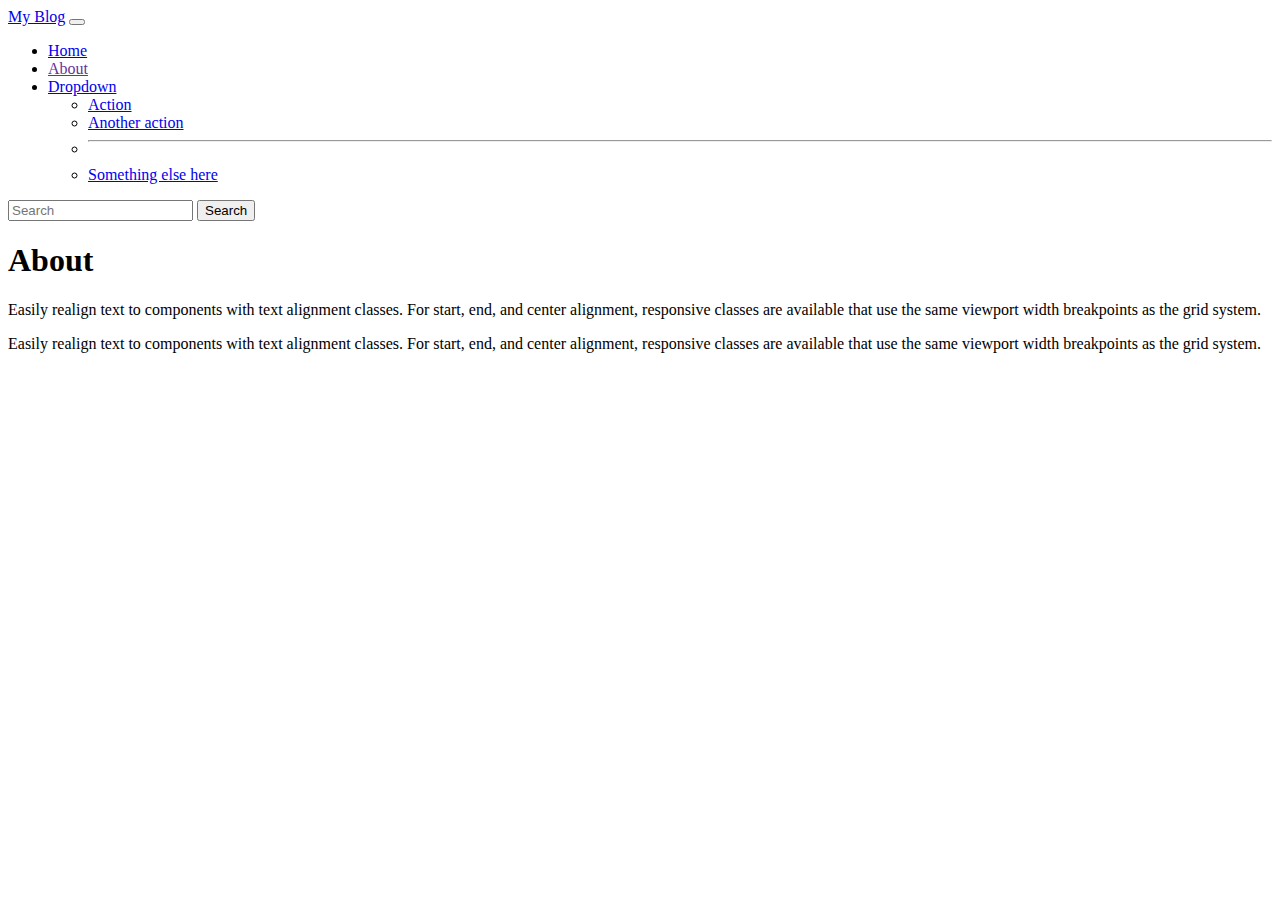
<file: about.html>
<!DOCTYPE html>
<html>
  <head>
    <title>Mock project | About</title>
    <link href="https://cdn.jsdelivr.net/npm/bootstrap@5.1.3/dist/css/bootstrap.min.css" rel="stylesheet" integrity="sha384-1BmE4kWBq78iYhFldvKuhfTAU6auU8tT94WrHftjDbrCEXSU1oBoqyl2QvZ6jIW3" crossorigin="anonymous">
    <link href="./css/main.css" rel="stylesheet">
  </head>
  <body>

    <nav class="navbar navbar-expand-lg navbar-light bg-light mb-2">
      <div class="container-fluid">
        <a class="navbar-brand" href="./index.html">My Blog</a>
        <button class="navbar-toggler" type="button" data-bs-toggle="collapse" data-bs-target="#navbarSupportedContent" aria-controls="navbarSupportedContent" aria-expanded="false" aria-label="Toggle navigation">
          <span class="navbar-toggler-icon"></span>
        </button>
        <div class="collapse navbar-collapse" id="navbarSupportedContent">
          <ul class="navbar-nav me-auto mb-2 mb-lg-0">
            <li class="nav-item">
              <a class="nav-link" aria-current="page" href="./index.html">Home</a>
            </li>
            <li class="nav-item">
              <a class="nav-link active" href="./about.html">About</a>
            </li>
            <li class="nav-item dropdown">
              <a class="nav-link dropdown-toggle" href="#" id="navbarDropdown" role="button" data-bs-toggle="dropdown" aria-expanded="false">
                Dropdown
              </a>
              <ul class="dropdown-menu" aria-labelledby="navbarDropdown">
                <li><a class="dropdown-item" href="#">Action</a></li>
                <li><a class="dropdown-item" href="#">Another action</a></li>
                <li><hr class="dropdown-divider"></li>
                <li><a class="dropdown-item" href="#">Something else here</a></li>
              </ul>
            </li>
          </ul>
          <form class="d-flex">
            <input class="form-control me-2" type="search" placeholder="Search" aria-label="Search">
            <button class="btn btn-outline-success" type="submit">Search</button>
          </form>
        </div>
      </div>
    </nav>

    <div class="container">
      <h1>About</h1>
      <div class="row">
        <div class="col">
          <p>Easily realign text to components with text alignment classes. For start, end, and center alignment, responsive classes are available that use the same viewport width breakpoints as the grid system.</p>
        </div>
        <div class="col">
          <p>Easily realign text to components with text alignment classes. For start, end, and center alignment, responsive classes are available that use the same viewport width breakpoints as the grid system.</p>
        </div>
      </div>
    </div>

    <script src="https://cdn.jsdelivr.net/npm/bootstrap@5.1.3/dist/js/bootstrap.bundle.min.js" integrity="sha384-ka7Sk0Gln4gmtz2MlQnikT1wXgYsOg+OMhuP+IlRH9sENBO0LRn5q+8nbTov4+1p" crossorigin="anonymous"></script>
  </body>
</html>
</file>
<file: css/main.css>
.navbar-light .navbar-nav .nav-link.active {
  color: rebeccapurple;
}
</file>
